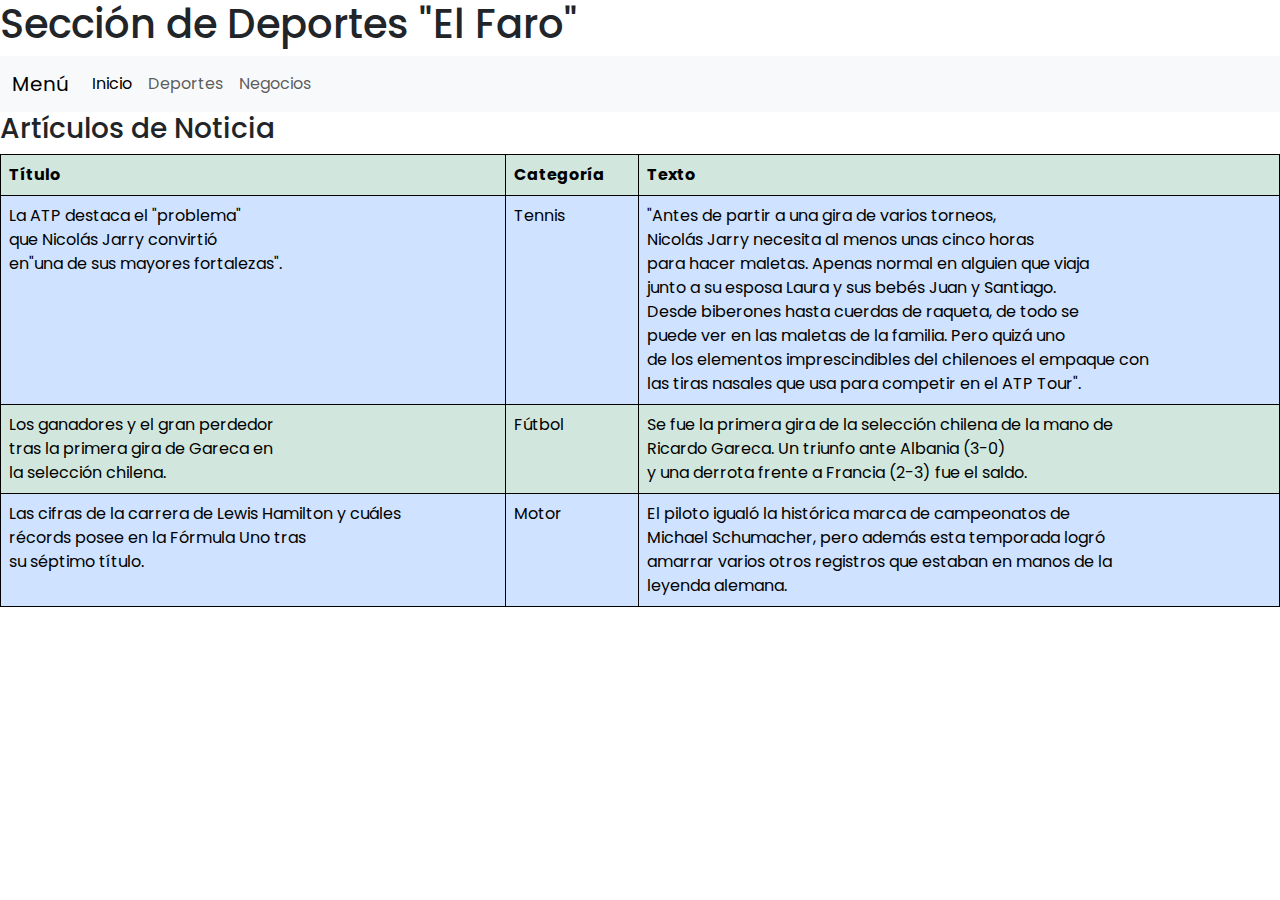
<file: deporte.html>
<!DOCTYPE html>
<html lang="en">
<head>
    <meta charset="UTF-8">
    <meta name="viewport" content="width=device-width, initial-scale=1.0">
    <title>Deportes</title>
    <link rel="stylesheet" href="CSS/deporte.css">
    <link href="https://cdn.jsdelivr.net/npm/bootstrap@5.3.3/dist/css/bootstrap.min.css" rel="stylesheet" integrity="sha384-QWTKZyjpPEjISv5WaRU9OFeRpok6YctnYmDr5pNlyT2bRjXh0JMhjY6hW+ALEwIH" crossorigin="anonymous">
    <style>
        table, th, td {
            border: 1px solid black;
        }
    </style>
</head>
<body>
    <header>
        <h1>Sección de Deportes "El Faro"</h1>
    </header>

    <nav class="navbar navbar-expand-lg bg-body-tertiary">
        <div class="container-fluid">
          <a class="navbar-brand" href="#">Menú</a>
          <button class="navbar-toggler" type="button" data-bs-toggle="collapse" data-bs-target="#navbarNav" aria-controls="navbarNav" aria-expanded="false" aria-label="Toggle navigation">
            <span class="navbar-toggler-icon"></span>
          </button>
          <div class="collapse navbar-collapse" id="navbarNavSupportedContent">
            <ul class="navbar-nav me-auto mb-2 mb-lg-0">
              <li class="nav-item">
                <a class="nav-link active sin-subrayado" aria-current="page" href="index.html">Inicio</a>
              </li>
              <li class="nav-item">
                <a class="nav-link sin-subrayado" href="deporte.html">Deportes</a>
              </li>
              <li class="nav-item">
                <a class="nav-link sin-subrayado" href="negocios.html">Negocios</a>
              </li>
            </ul>
          </div>
        </div>
    </nav>

    <nav>
        <h3>Artículos de Noticia</h3>

        <table class="table table-primary">
            <tr class="table-success">
                <th class="grilla-deporte">Título</th>
                <th class="grilla-deporte">Categoría</th>
                <th class="grilla-deporte">Texto</th>
            </tr>
            <!-- Noticia 1 Deportes -->
            <tr>
                <td class="grilla-deporte">
                    La ATP destaca el "problema"<br>
                    que Nicolás Jarry convirtió<br>
                    en"una de sus mayores fortalezas".
                </td>
                <td class="grilla-deporte">
                    Tennis
                </td>
                <td class="grilla-deporte">
                    "Antes de partir a una gira de varios torneos,<br>
                    Nicolás Jarry necesita al menos unas cinco horas<br>
                    para hacer maletas. Apenas normal en alguien que viaja<br> 
                    junto a su esposa Laura y sus bebés Juan y Santiago.<br>
                    Desde biberones hasta cuerdas de raqueta, de todo se<br>
                    puede ver en las maletas de la familia. Pero quizá uno<br>
                    de los elementos imprescindibles del chilenoes el empaque con<br> 
                    las tiras nasales que usa para competir en el ATP Tour".
                </td>
            </tr>
            <!-- Noticia 2 Deportes -->
            <tr class="table-success">
                <td class="grilla-deporte">
                    Los ganadores y el gran perdedor<br>
                    tras la primera gira de Gareca en<br>
                    la selección chilena.
                </td>
                <td class="grilla-deporte">
                    Fútbol
                </td>
                <td class="grilla-deporte">
                    Se fue la primera gira de la selección chilena de la mano de<br>
                    Ricardo Gareca. Un triunfo ante Albania (3-0)<br>
                    y una derrota frente a Francia (2-3) fue el saldo.
                </td>
            </tr>
            <!-- Noticia 3 Deportes -->
            <tr>
                <td class="grilla-deporte">
                    Las cifras de la carrera de Lewis Hamilton y cuáles<br>
                    récords posee en la Fórmula Uno tras<br>
                    su séptimo título.
                </td>
                <td class="grilla-deporte">
                    Motor
                </td>
                <td class="grilla-deporte">
                    El piloto igualó la histórica marca de campeonatos de<br>
                    Michael Schumacher, pero además esta temporada logró<br>
                    amarrar varios otros registros que estaban en manos de la<br> 
                    leyenda alemana.
                </td>
            </tr>
        </table>
    </nav>
    <script src="https://cdn.jsdelivr.net/npm/bootstrap@5.3.3/dist/js/bootstrap.bundle.min.js" integrity="sha384-YvpcrYf0tY3lHB60NNkmXc5s9fDVZLESaAA55NDzOxhy9GkcIdslK1eN7N6jIeHz" crossorigin="anonymous"></script>
</body>
</html>
</file>
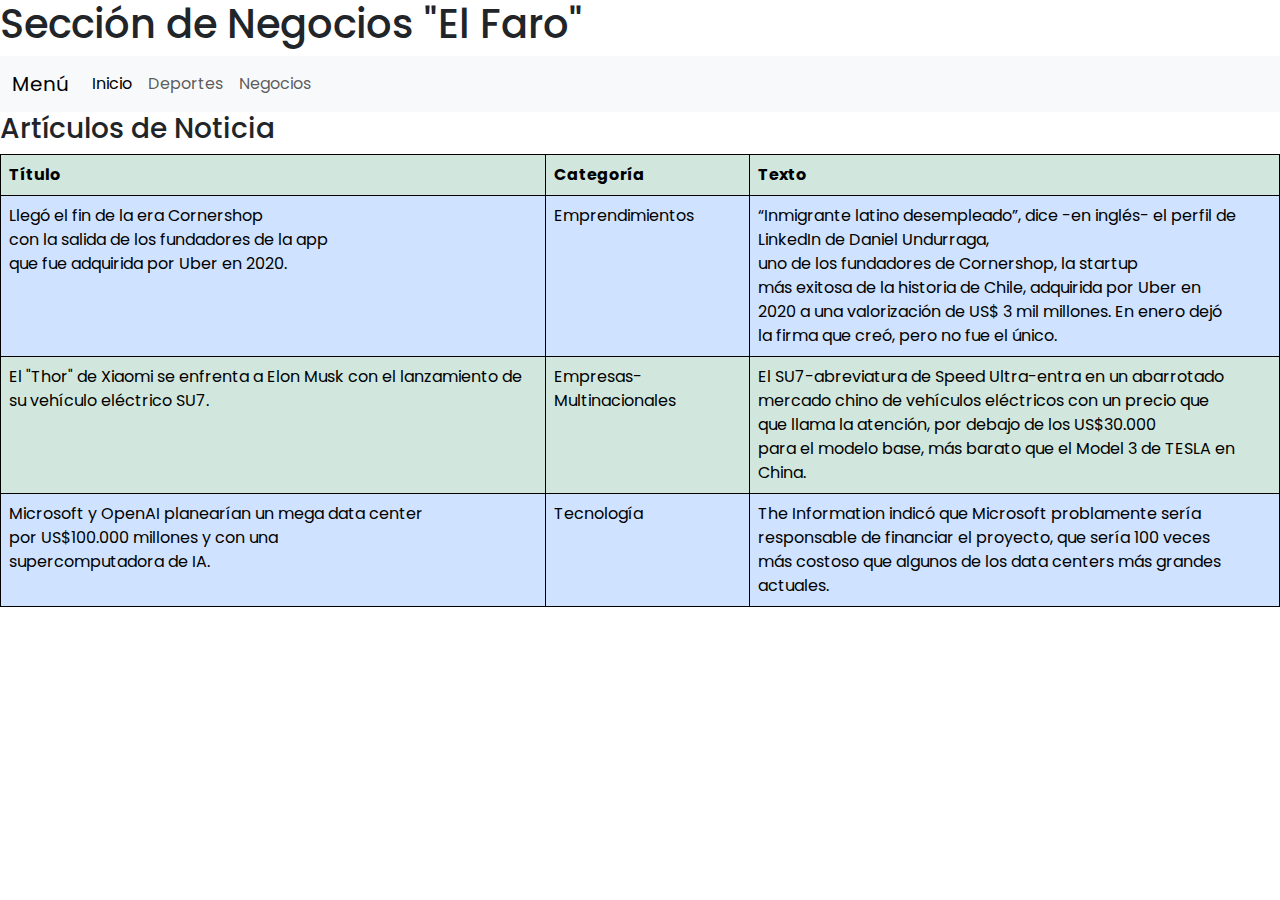
<file: negocios.html>
<!DOCTYPE html>
<html lang="en">
<head>
    <meta charset="UTF-8">
    <meta name="viewport" content="width=device-width, initial-scale=1.0">
    <title>Negocios</title>
    <link rel="stylesheet" href="CSS/negocios.css">
    <link href="https://cdn.jsdelivr.net/npm/bootstrap@5.3.3/dist/css/bootstrap.min.css" rel="stylesheet" integrity="sha384-QWTKZyjpPEjISv5WaRU9OFeRpok6YctnYmDr5pNlyT2bRjXh0JMhjY6hW+ALEwIH" crossorigin="anonymous">
    <style>
        table, th, td {
            border: 1px solid black;
        }
    </style>
</head>
<body>
    <header>
        <h1>Sección de Negocios "El Faro"</h1>
    </header>

    <nav class="navbar navbar-expand-lg bg-body-tertiary">
        <div class="container-fluid">
          <a class="navbar-brand" href="#">Menú</a>
          <button class="navbar-toggler" type="button" data-bs-toggle="collapse" data-bs-target="#navbarNav" aria-controls="navbarNav" aria-expanded="false" aria-label="Toggle navigation">
            <span class="navbar-toggler-icon"></span>
          </button>
          <div class="collapse navbar-collapse" id="navbarNavSupportedContent">
            <ul class="navbar-nav me-auto mb-2 mb-lg-0">
              <li class="nav-item">
                <a class="nav-link active sin-subrayado" aria-current="page" href="index.html">Inicio</a>
              </li>
              <li class="nav-item">
                <a class="nav-link sin-subrayado" href="deporte.html">Deportes</a>
              </li>
              <li class="nav-item">
                <a class="nav-link sin-subrayado" href="negocios.html">Negocios</a>
              </li>
            </ul>
          </div>
        </div>
    </nav>

    <nav>
        <h3>Artículos de Noticia</h3>

        <table class="table table-primary">
            <tr class="table-success">
                <th class="grilla-negocios">Título</th>
                <th class="grilla-negocios">Categoría</th>
                <th class="grilla-negocios">Texto</th>
            </tr>
            <!-- Noticia 1 Negocios -->
            <tr>
                <td class="grilla-negocios">
                    Llegó el fin de la era Cornershop<br>
                    con la salida de los fundadores de la app<br> 
                    que fue adquirida por Uber en 2020.
                </td>
                <td class="grilla-negocios">
                    Emprendimientos
                </td>
                <td class="grilla-negocios">
                    “Inmigrante latino desempleado”, 
                    dice -en inglés- el perfil de LinkedIn de Daniel Undurraga,<br> 
                    uno de los fundadores de Cornershop, la startup<br>
                    más exitosa de la historia de Chile, adquirida por Uber en<br>
                    2020 a una valorización de US$ 3 mil millones. En enero dejó<br>
                    la firma que creó, pero no fue el único.
                </td>
            </tr>
            <!-- Noticia 2 Negocios -->
            <tr class="table-success">
                <td class="grilla-negocios">
                    El "Thor" de Xiaomi se enfrenta a Elon Musk con
                    el lanzamiento de su vehículo eléctrico SU7.
                </td>
                <td class="grilla-negocios">
                    Empresas-Multinacionales
                </td>
                <td class="grilla-negocios">
                     El SU7-abreviatura de Speed Ultra-entra en un abarrotado<br>
                     mercado chino de vehículos eléctricos con un precio que<br>
                     que llama la atención, por debajo de los US$30.000<br>
                     para el modelo base, más barato que el Model 3 de TESLA en China.
                </td>
            </tr>
            <!-- Noticia 3 Negocios -->
            <tr>
                <td class="grilla-negocios">
                    Microsoft y OpenAI planearían un mega data center<br>
                    por US$100.000 millones y con una<br>
                    supercomputadora de IA.
                <td>
                    Tecnología
                </td>
                <td class="grilla-negocios">
                    The Information indicó que Microsoft problamente sería<br>
                    responsable de financiar el proyecto, que sería 100 veces<br>
                    más costoso que algunos de los data centers más grandes actuales.
                </td>
            </tr>
        </table>
    </nav>
    <script src="https://cdn.jsdelivr.net/npm/bootstrap@5.3.3/dist/js/bootstrap.bundle.min.js" integrity="sha384-YvpcrYf0tY3lHB60NNkmXc5s9fDVZLESaAA55NDzOxhy9GkcIdslK1eN7N6jIeHz" crossorigin="anonymous"></script>
</body>
</html>
</file>
<file: CSS/deporte.css>
@import url('https://fonts.googleapis.com/css2?family=Poppins:wght@300;400;500;600&display=swap');

*{
    margin: 0;
    padding: 0;
    box-sizing: border-box;
    font-family: 'Poppins', sans-serif;
}

nav .grilla-deporte:hover{
    text-decoration: none;
    background: black;
    color: white;
}
</file>
<file: CSS/negocios.css>
@import url('https://fonts.googleapis.com/css2?family=Poppins:wght@300;400;500;600&display=swap');

*{
    margin: 0;
    padding: 0;
    box-sizing: border-box;
    font-family: 'Poppins', sans-serif;
}

nav .grilla-negocios:hover{
    text-decoration: none;
    background: black;
    color: white;
}
</file>
